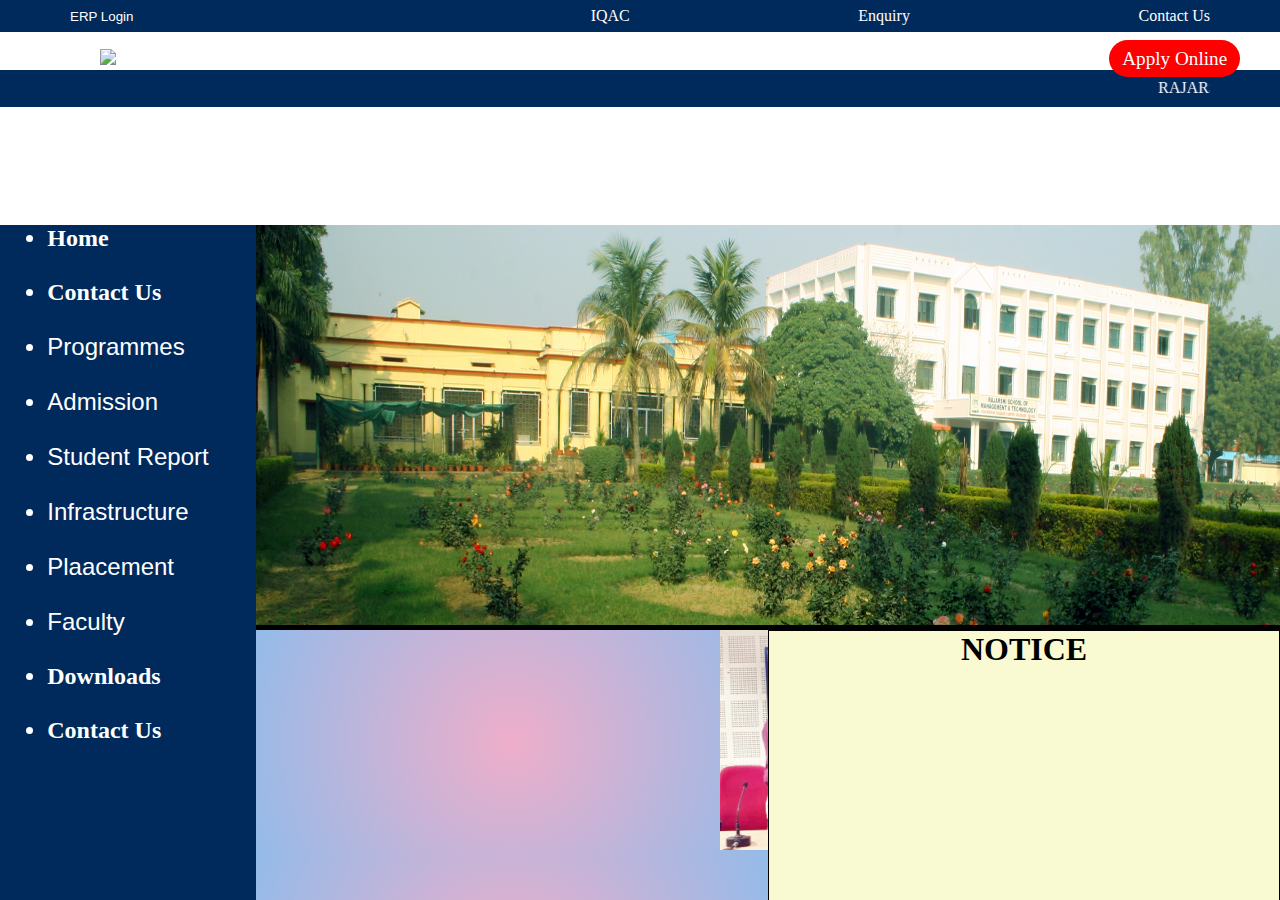
<file: index.html>
<!DOCTYPE html>
<html lang="en">
<head>
    <meta charset="UTF-8">
    <meta name="viewport" content="width=device-width, initial-scale=1.0">
    <title>RAJARSHI SCHOOL OF MANAGEMENT AND TECHNOLOGY</title>
</head>
<frameset frameborder="0" framespacing="0" rows = "25%,*"> 
    <frame frameborder="0" framespacing="0" scrolling="no" name = "header" src = "rsmt.html" />
    <frameset cols="20%,80%">
    <frame frameborder="0" framespacing="0" name = "left" src = "link.html" />  
    <frameset rows="60%,40%">
    <frame frameborder="0" framespacing="0" name = "home" src = "homebanner.html" /> 
    <frameset cols="50%,50%">
    <frame frameborder="none" scrolling="no" name="gallary" src="gallary.html"/>
    <frame frameborder="none" scrolling="no" name="notice" src="notice.html"/>
    <noframes> 
        <body>The browser you are working does not
                              support frames.</body> 
    </noframes> 
</frameset> 

</html>
</file>
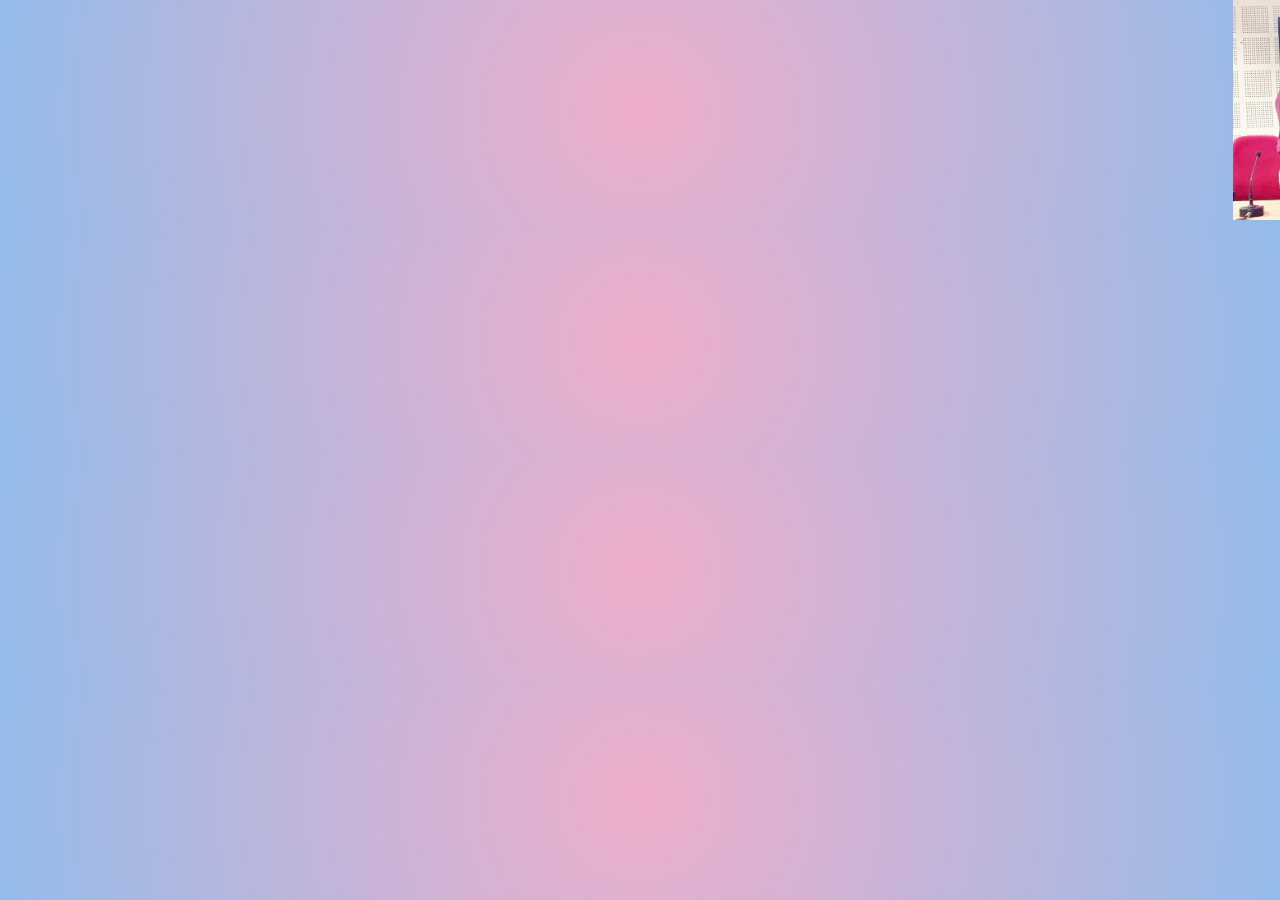
<file: gallary.html>
<!DOCTYPE html>
<html lang="en">
<head>
    <meta charset="UTF-8">
    <meta name="viewport" content="width=device-width, initial-scale=1.0">
    <title>Document</title>
    <style>
        * { margin: 0; padding: 0;
            background: rgb(238,174,202);
background: radial-gradient(circle, rgba(238,174,202,1) 0%, rgba(148,187,233,1) 100%);
            }
        img{
            height:220px;
            width:fit-content;
        }
    </style>
</head>
<body>
    <marquee behavior="scroll" direction="left" loop="400">
       
        <img src="image/311342985_487979483345745_6099692776540473304_n_(1).jpg">
        <img src="image/331918992_535541812012135_7683688852032076401_n1.jpg">
        <img src="image/WhatsApp_Image_2022-05-17_at_5_51_52_PM.jpeg">
        <img src="image/328834797_498283075590017_8470527892890309298_n_(1).jpg">
        <img src="image/aa.jpg">
        <img src="image/WhatsApp_Image_2022-05-09_at_7_08_00_PM.jpeg"> 

</marquee>
</body>
</html>
</file>
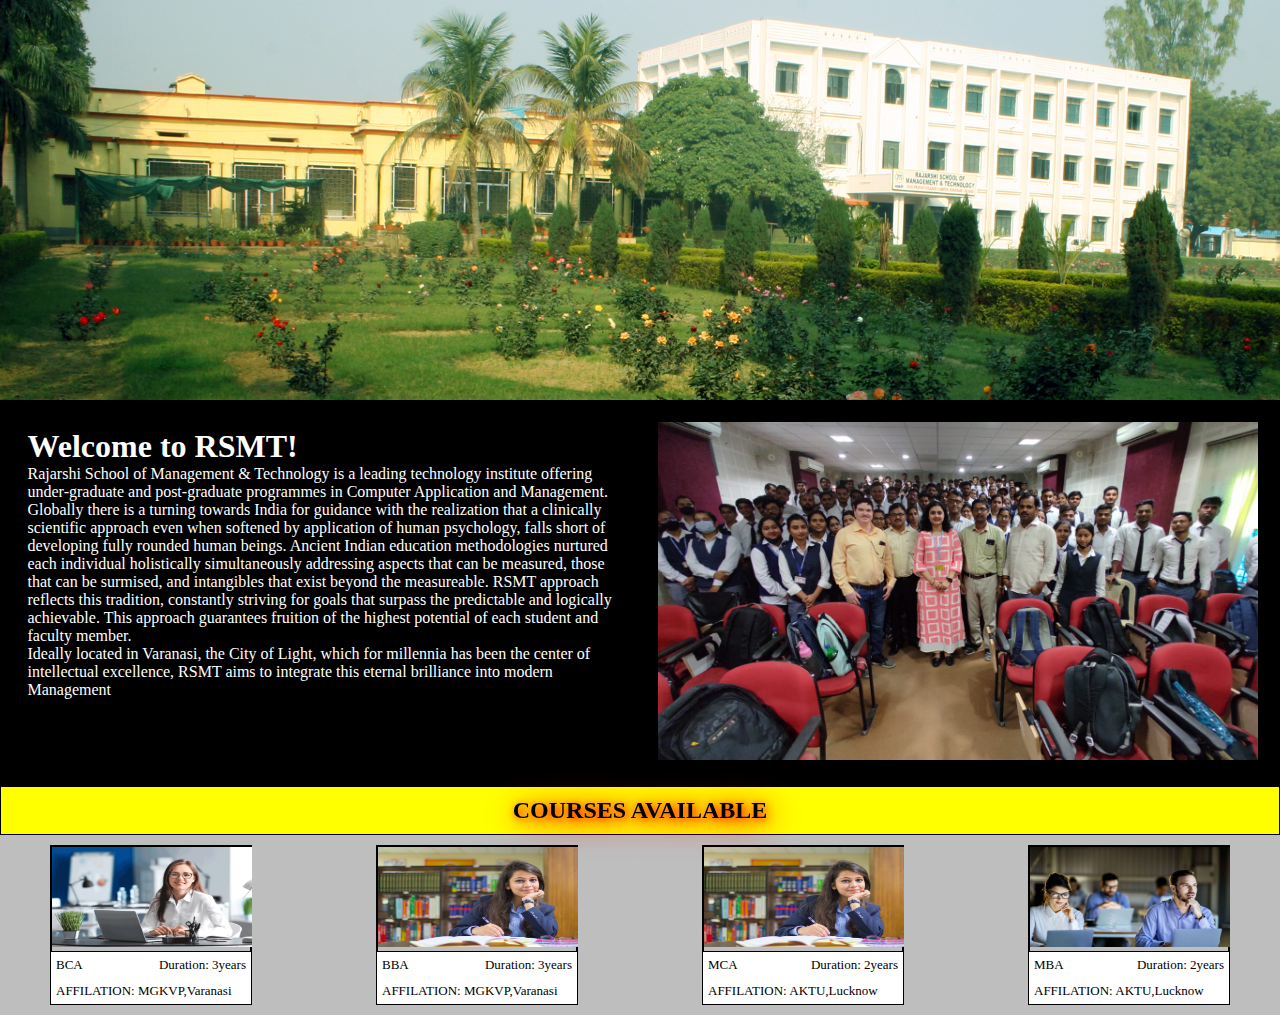
<file: homebanner.html>
<!DOCTYPE html>
<html lang="en">
<head>
    <meta charset="UTF-8">
    <meta name="viewport" content="width=device-width, initial-scale=1.0">
    <title>Document</title>
    <style>
        *{     margin: 0; padding: 0;}
        body::-webkit-scrollbar{
            display: none;
       
        }
        .image1{
            height:400px
        }
        .welcome{
        
            color:white;
            background-color: black;
            border: 2px solid black;
            display: flex;
        }
        .content{
            margin: 2%;
            width: 700px;
        }
        .image{
            padding: 20px;
        }
        .heading{
            color: black;
            display: flex;
            justify-content: center;
            padding: 10px;
            border:1px solid black;
            background-color: yellow;
            text-shadow: 2px 2px 8px red;
        }
        .heading h2{
            filter: drop-shadow(3px 3px 15px red);
        }
        .courses{
            display: flex;
            justify-content: space-between;
            background-color: rgb(190, 190, 190);
            padding: 10px ;
            padding-left: 50px;
            padding-right: 50px;
        }
        .image3{
            
            border:1px solid black;
            
        }
        .image3 img{
            width: 200px;
            height: 100px;
          
        }
        .block{
            width: 200px;
            height:fit-content;
            border: 1px solid black;
        
        }
        .detail{
            background-color: white;
        }
     
        .data{
            font-size: small;
            width: 200px;
            display: flex;
            justify-content: space-between;
           
        }
        .name{
            padding: 5px;
        }
        .duration{
            padding: 5px;
        }
        .affilation{
            font-size: small;
            padding: 5px;
        }
    </style>
</head>
<body>
    <div class="image1">
    <img src="image/1.jpg" height="400px" width="100%">
</div>
    <div class="welcome">
        <div class="content">
            <h1>
                Welcome to RSMT!
            </h1>
            <p>
                Rajarshi School of Management & Technology is a leading technology institute offering 
                under-graduate and post-graduate programmes in Computer Application and Management.
            </p>
            <p>
                Globally there is a turning towards India for guidance with the realization that a 
                clinically scientific approach even when softened by application of human psychology, 
                falls short of developing fully rounded human beings. Ancient Indian education 
                methodologies nurtured each individual holistically simultaneously addressing aspects 
                that can be measured, those that can be surmised, and intangibles that exist beyond the 
                measureable. RSMT approach reflects this tradition, constantly striving for goals that 
                surpass the predictable and logically achievable. This approach guarantees fruition
                 of the highest potential of each student and faculty member.
            </p>
            <p>
                Ideally located in Varanasi, the City of Light, which for millennia has been the 
                center of intellectual excellence, RSMT aims to integrate this eternal brilliance
                 into modern Management
            </p>
        </div>
        <div class="image">
            <img src="image/WhatsApp_Image_2022-05-26_at_2_11_47_PM_(1).jpeg" width="600px">
        </div>
    </div>
    <div class="heading">
        <h2>COURSES AVAILABLE</h2>
    </div> 
    <div class="courses"> 
            <div class="block">
                <div class="image3">
                    <img src="image/bca.png">
                </div>
                <div class="detail">
                <div class="data">
                    <div class="name">
                        BCA
                    </div>
                    <div class="duration">
                        Duration: 3years
                    </div>
                </div>
                <div class="affilation">
                    AFFILATION: MGKVP,Varanasi
                </div>
                </div>
            </div>
            <div class="block">
                <div class="image3">
                    <img src="image/bba.jpg">
                </div>
                <div class="detail">
                <div class="data">
                    <div class="name">
                        BBA
                    </div>
                    <div class="duration">
                        Duration: 3years
                    </div>
                </div>
                <div class="affilation">
                    AFFILATION: MGKVP,Varanasi
                </div>
                </div>
            </div>
            <div class="block">
                <div class="image3">
                    <img src="image/bba.jpg">
                </div>
                <div class="detail">
                <div class="data">
                    <div class="name">
                        MCA
                    </div>
                    <div class="duration">
                        Duration: 2years
                    </div>
                </div>
                <div class="affilation">
                    AFFILATION: AKTU,Lucknow
                </div>
                </div>
            </div>
            <div class="block">
                <div class="image3">
                    <img src="image/mba.jpg">
                </div>
                <div class="detail">
                <div class="data">
                    <div class="name">
                        MBA
                    </div>
                    <div class="duration">
                        Duration: 2years
                    </div>
                </div>
                <div class="affilation">
                    AFFILATION: AKTU,Lucknow
                </div>
                </div>
            </div>
        
    </div>
</body>
</html>
</file>
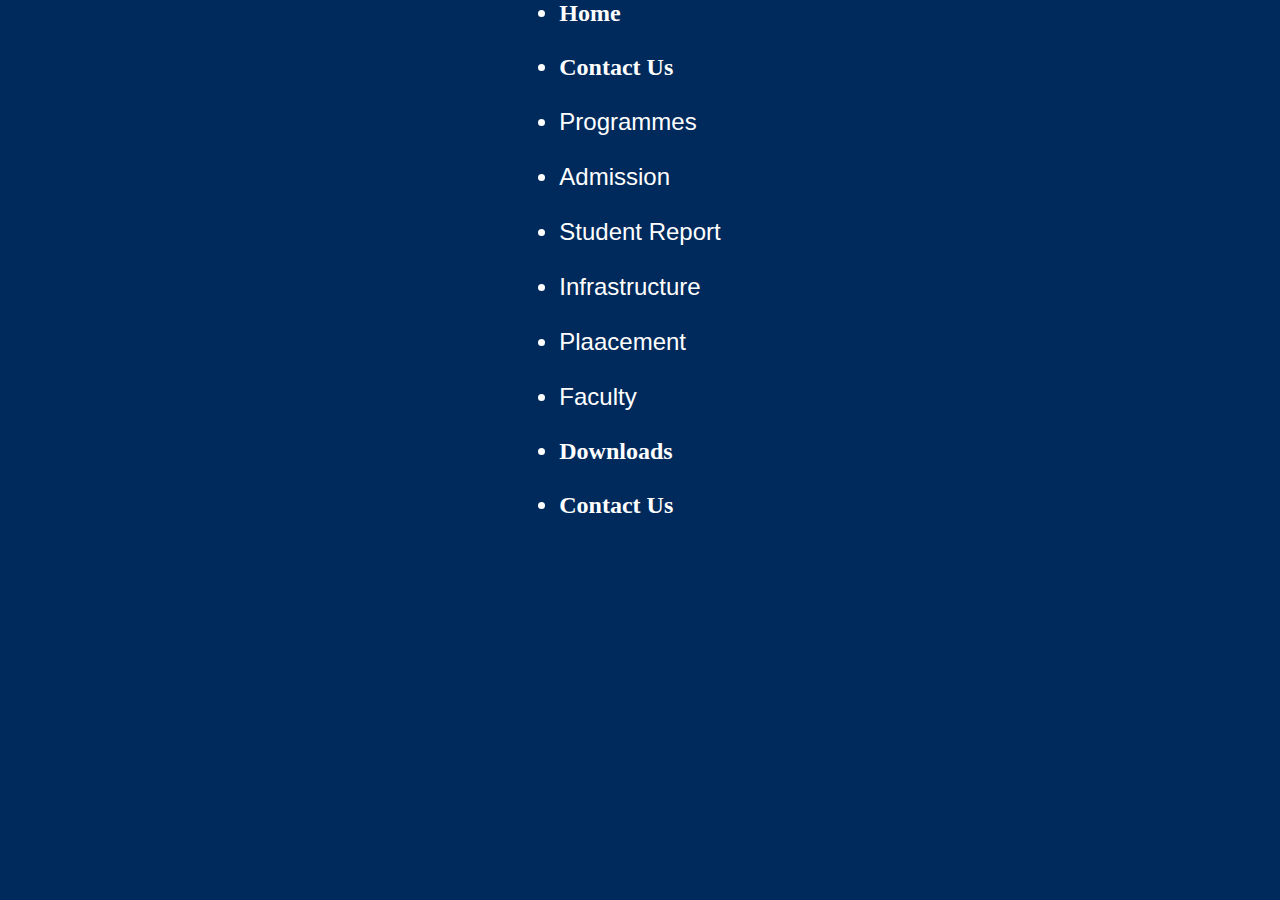
<file: link.html>
<!DOCTYPE html>
<html lang="en">
<head>
    <meta charset="UTF-8">
    <meta name="viewport" content="width=device-width, initial-scale=1.0">
    <title>Document</title>
    <style>
        * { margin: 0; padding: 0;}
        body::-webkit-scrollbar{
            display:none ;
        }
        .container{
            background-color: #002a5c;
            color: white;
            height:900px
        }
        .list{
            display: flex;
            justify-content: space-around;
            align-items: center;
            
            font-size: 24px;
        }
        a{
            text-decoration: none;
            color: white;
        }
        .dropdown{
            position: relative;
            display: inline-block;
        }
        .dropbutn{
            background-color: #002a5c;
            color: white;
            font-size: 24px;
            border: none;
        }
        .drop-content{
            display: none;
            position: absolute;
            background-color: #f1f1f1;
            min-width: 200px;
            z-index: 1;
            border: 1px solid black;
        }
        .drop-content a{
            color: black;
            padding: 5px;
            text-decoration: none;
            display: block;
            border: 1px solid black;
        }
        .dropdown:hover .drop-content{
            display: block;
        }
    </style>
</head>
<body>
    <div class="container">
        <div class="list">
            <ul><b>
                <li><a href="index.html" target="_blank">Home</a></li><br>
                <li><a href="https://rsmt.ac.in/cms/about-faqs/39" target="_blank">Contact Us</a></li><br>
                <li><div class="dropdown">
                    <button class="dropbutn">Programmes</button>
                    <div class="drop-content">
                        <a href="https://rsmt.ac.in/cms/bca/21" target="_blank">BCA</a>
                        <a href="#">BBA</a>
                        <a href="#">MCA</a>
                        <a href="#">MBA</a>
                    </div></li><br>
                    <li><div class="dropdown">
                        <button class="dropbutn">Admission</button>
                        <div class="drop-content">
                            <a href="#">Amission Procedure</a>
                            <a href="#">Scholarship & Bank Finance</a>
                            <a href="#">Hostel & Transportation</a>
                            <a href="#">Fees Structure</a>
                        </div></li><br>
                        <li><div class="dropdown">
                            <button class="dropbutn">Student Report</button>
                            <div class="drop-content">
                                <a href="#">Mentor mentee</a>
                                <a href="#">Proctorial Board</a>
                                <a href="#">Apply online for Certificates</a>
                                <a href="#">Holiday list</a>
                            </div></li><br>
                            <li><div class="dropdown">
                                <button class="dropbutn">Infrastructure</button>
                                <div class="drop-content">
                                    <a href="#">Computer Lab</a>
                                    <a href="#">Libraray</a>
                                    <a href="#">Seminar Hall</a>
                                    <a href="#">Health Care</a>
                                    <a href="#">Cafateria</a>
                                    <a href="#">Hostel</a>
                                    <a href="#">Sports</a>
                                </div></li><br>
                                <li><div class="dropdown">
                                    <button class="dropbutn">Plaacement</button>
                                    <div class="drop-content">
                                        <a href="#">Training And Placement Cell</a>
                                        <a href="#">Centre for Corporate Relation</a>
                                        <a href="#">Placement Process</a>
                                        <a href="#">List of Recuiters</a>
                                        <a href="#">MBA Placement Reports</a>
                                        <a href="#">MBA Training Reports</a>
                                    </div></li><br>
                                    <li><div class="dropdown">
                                        <button class="dropbutn">Faculty</button>
                                        <div class="drop-content">
                                            <a href="#">Computer </a>
                                            <a href="#">Management</a>
                                        </div></li><br>
                <li>Downloads</li><br>
                <li>Contact Us</li><br>
            </b></ul>
        </div>
    </div>
</body>
</html>
</file>
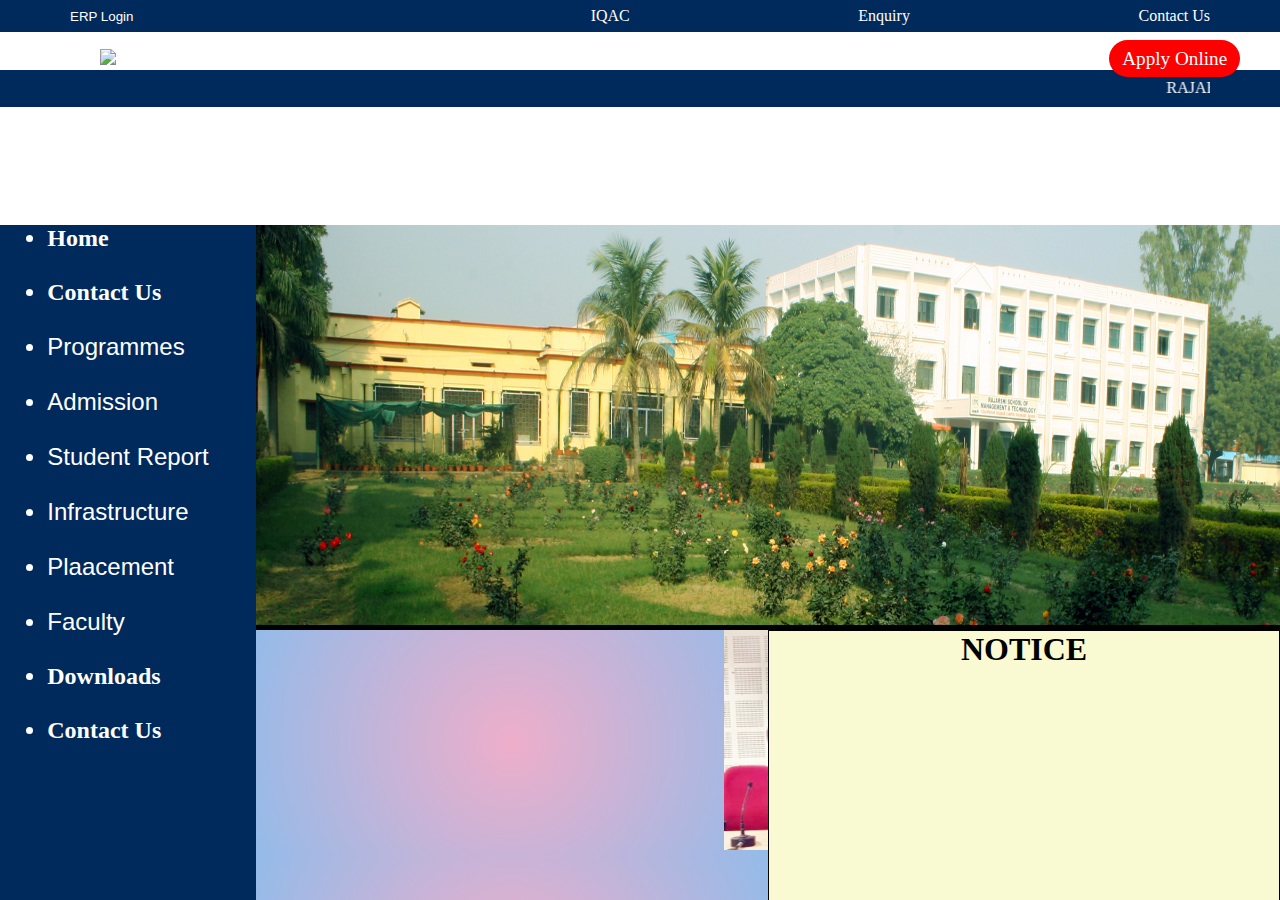
<file: Main.html>
<!DOCTYPE html>
<html lang="en">
<head>
    <meta charset="UTF-8">
    <meta name="viewport" content="width=device-width, initial-scale=1.0">
    <title>RAJARSHI SCHOOL OF MANAGEMENT AND TECHNOLOGY</title>
</head>
<frameset frameborder="0" framespacing="0" rows = "25%,*"> 
    <frame frameborder="0" framespacing="0" scrolling="no" name = "header" src = "rsmt.html" />
    <frameset cols="20%,80%">
    <frame frameborder="0" framespacing="0" name = "left" src = "link.html" />  
    <frameset rows="60%,40%">
    <frame frameborder="0" framespacing="0" name = "home" src = "homebanner.html" /> 
    <frameset cols="50%,50%">
    <frame frameborder="none" scrolling="no" name="gallary" src="gallary.html"/>
    <frame frameborder="none" scrolling="no" name="notice" src="notice.html"/>
    <noframes> 
        <body>The browser you are working does not
                              support frames.</body> 
    </noframes> 
</frameset> 

</html>
</file>
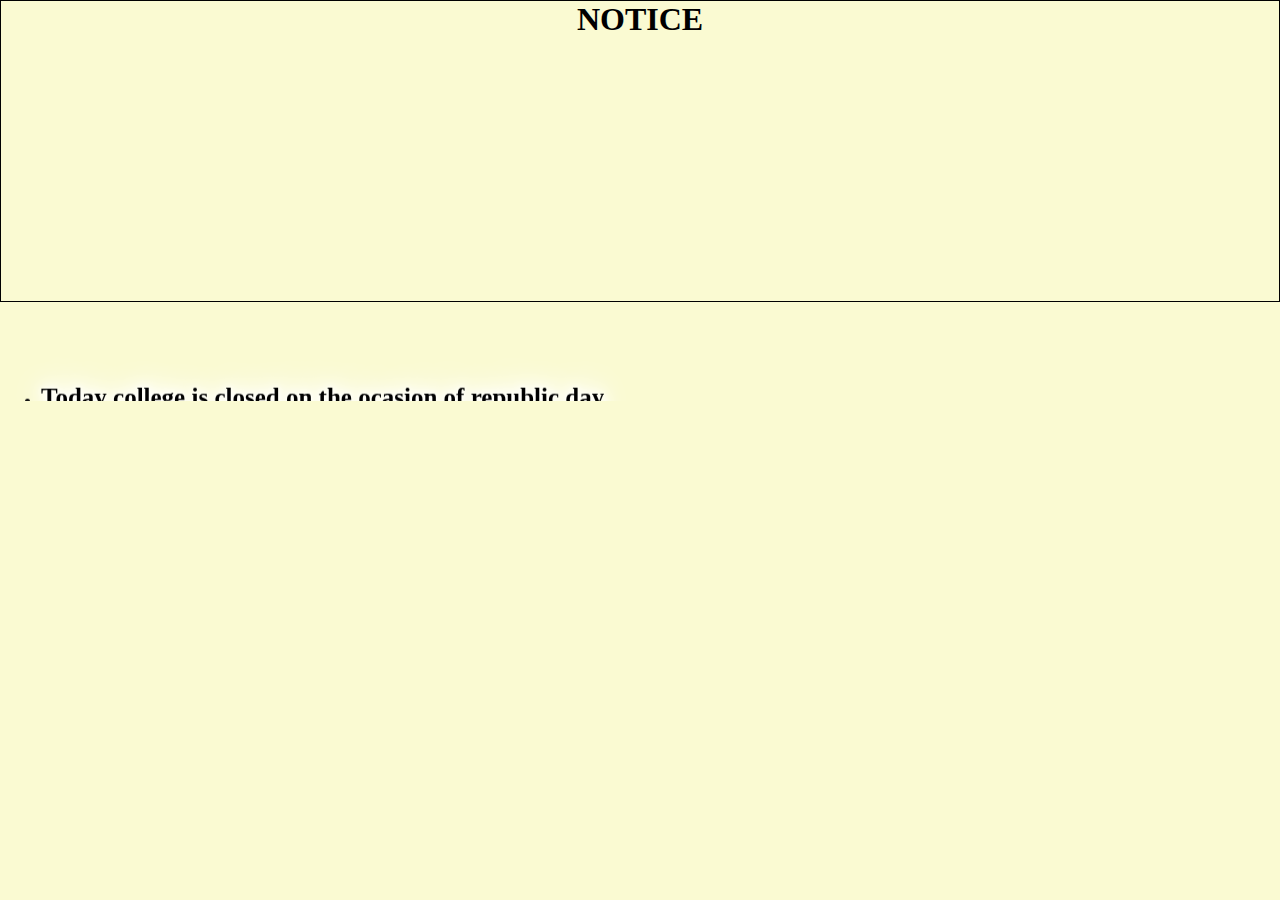
<file: notice.html>
<!DOCTYPE html>
<html lang="en">
    <head>
        <meta charset="UTF-8">
        <meta name="viewport" content="width=device-width, initial-scale=1.0">
        <title>Document</title>
        <style>
        body{
            margin:0;
            background-color: lightgoldenrodyellow;
         
        }
        .notice{
            max-height: 300px;
            border:1px solid black;
        }
        .sub-div{
            margin-top: 20px;
        }
        h1{
            margin: 0;
            text-align: center;
        }
        h3{
            font-size: 25PX;
            text-shadow: 0 0 5px #fff, 0 0 10px #fff, 0 0 15px #fff, 0 0 20px #fff, 0 0 30px #fff, 0 0 40px #fff, 0 0 50px #fff, 0 0 60px #fff;
        }
    </style>
    </head>
    <body fontsize="7">
        <div class="notice">
            <h1>NOTICE</h1>
            <div class="sub-div">
                <marquee behaviour="scroll" direction="up" loop>

                    <ul>

                        <li><h3>Today college is closed on the ocasion of
                                republic day.</h3></li>
                        <li><h3>Annual Sport Competition registration start from 18/11/24.</h3></li>
                        <li><h3>Even semester exams are going to held
                                on59/01/2024.</h3></li>
                        <li><h3>Even semester exams are going to held
                                on59/01/2024.</h3></li>
                        <li><h3>Even semester exams are going to held
                                on59/01/2024.</h3></li>
                        <li><h3>Final semester practical are going to held on 20/08/24.</h3></li>
                    </ul>
                </marquee>
            </div>
        </div>
    </body>
</html>
</file>
